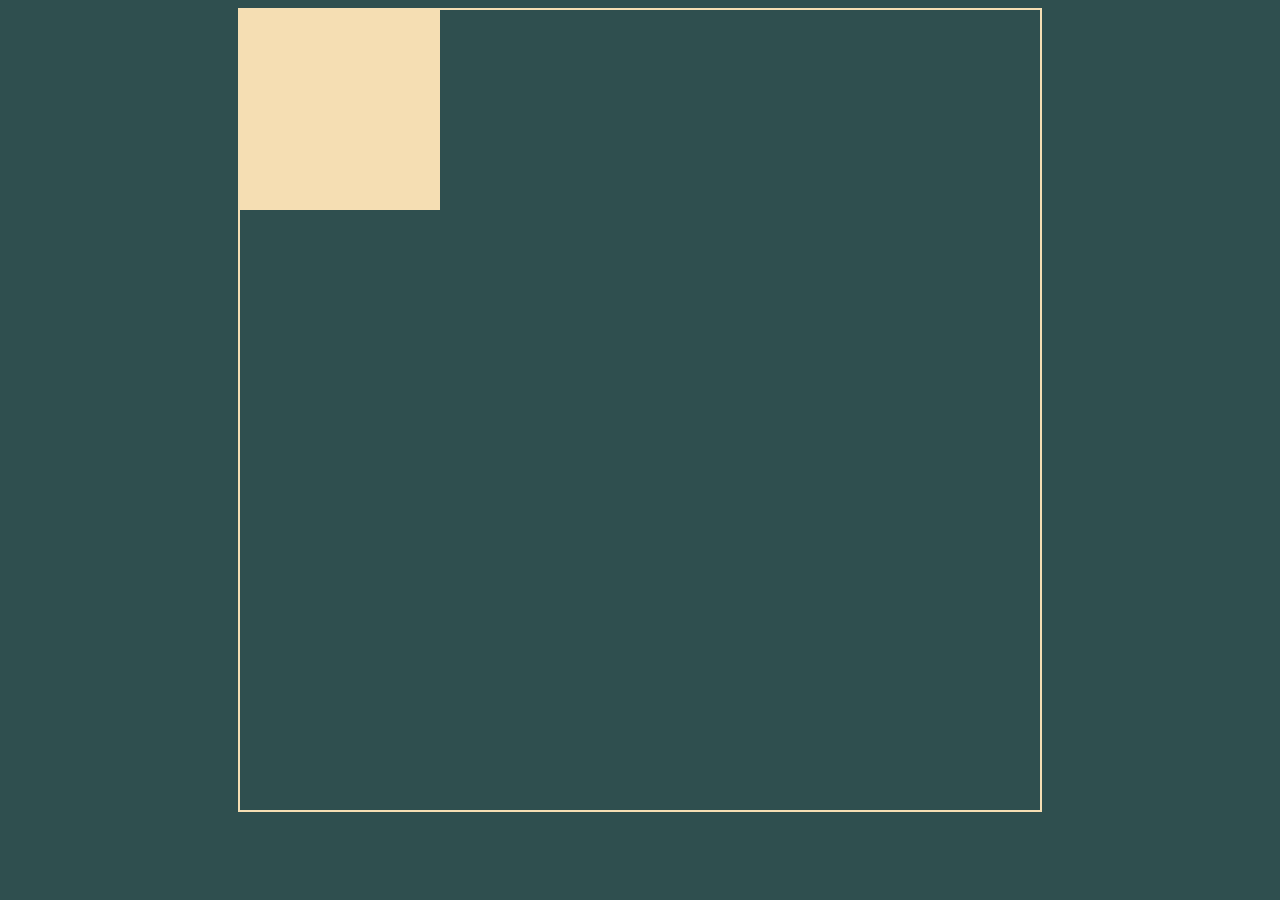
<file: keyframes.html>
<!DOCTYPE html>
<html lang="en">
<head>
    <meta charset="UTF-8">
    <meta name="viewport" content="width=device-width, initial-scale=1.0">
    <meta http-equiv="X-UA-Compatible" content="ie=edge">
    <link rel="stylesheet" href="css/keyframes.css">
    <title>KeyFrames</title>
</head>
<body>
    <div class="main-container">
        <div class="box"></div>
    </div>
    
</body>
</html>
</file>
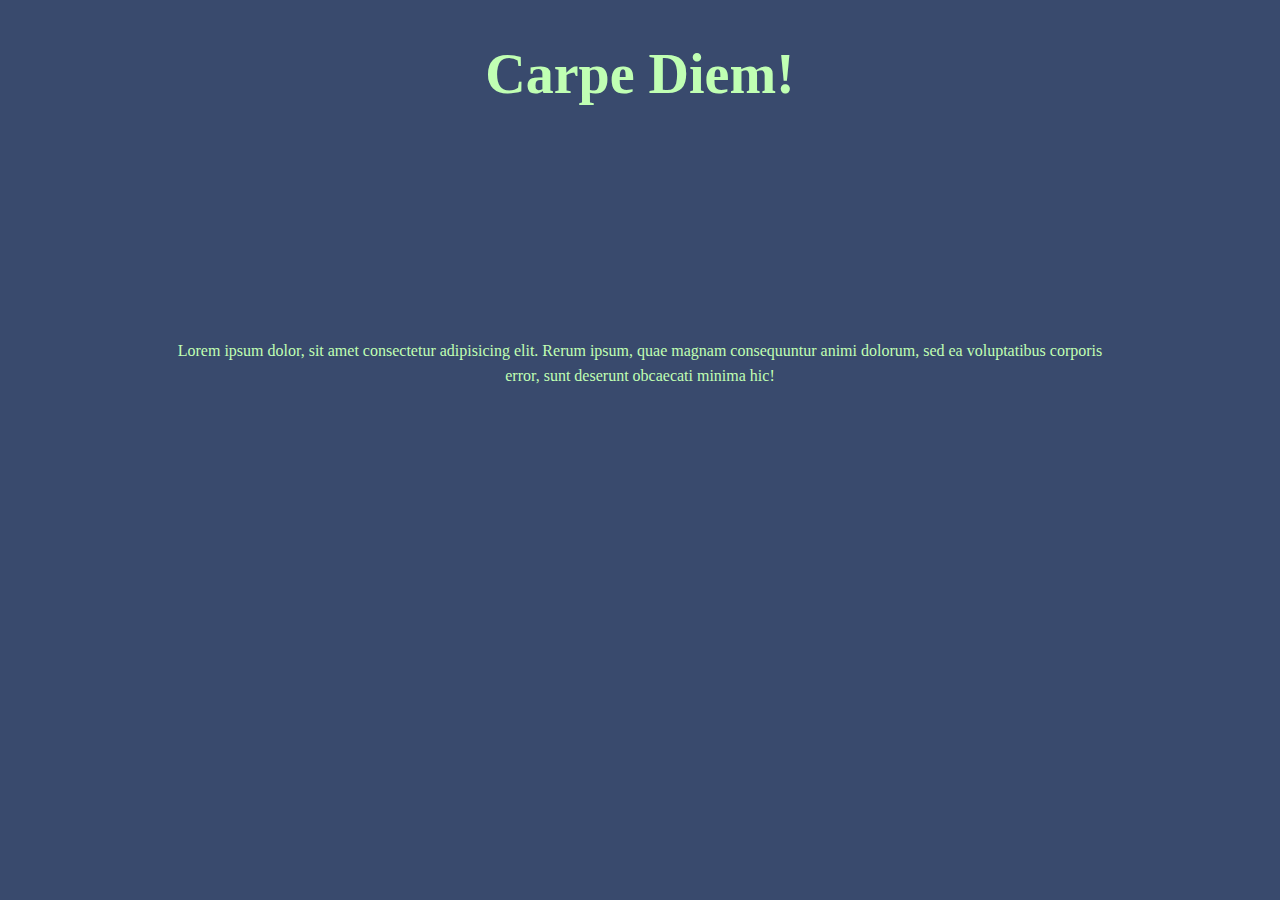
<file: landing.html>
<!DOCTYPE html>
<html lang="en">
<head>
    <meta charset="UTF-8">
    <meta name="viewport" content="width=device-width, initial-scale=1.0">
    <meta http-equiv="X-UA-Compatible" content="ie=edge">
    <link rel="stylesheet" href="css/landing.css">
    <title>Landing Page</title>
</head>
<body>
    <header id="showcase">
        <h1>Carpe Diem!</h1>
    </header>

    <div id="content" class="container">
        Lorem ipsum dolor, sit amet consectetur adipisicing elit. Rerum ipsum, quae magnam consequuntur animi dolorum, sed ea voluptatibus corporis error, sunt deserunt obcaecati minima hic!
    </div>
    
    <a href="#" class="btn">Learn More</a>

</body>
</html>
</file>
<file: css/keyframes.css>
body {
    background-color: darkslategray;
}

.main-container {
    height: 800px;
    width: 800px;
    border: 2px solid wheat;
    margin: 0 auto;
    position: relative;
}

.box {
    height: 200px;
    width: 200px;
    background-color: wheat;
    position: absolute;
    animation-name: moveBox;
    animation-duration: 10s;
    animation-iteration-count: infinite;
}

@keyframes moveBox {
    0% {left: 0; top: 0; background-color: wheat; border-radius: 0}
    25% {left: 75%; top: 0; background-color: red; border-radius: 20%}
    50% {left: 75%; top: 75%; background-color: green; border-radius: 30%}
    75% {left: 0; top: 75%; background-color: blue;  border-radius: 50%}
    100% {left: 0; top: 0; background-color: wheat;}
}
</file>
<file: css/landing.css>
body {
    background-color: #394a6d;
    color: #c0ffb3;
    text-align: center;
    line-height: 1.6;
}

.container {
    max-width: 960px;
    margin: auto;
    padding: 0 2rem;
}

#showcase {
    height: 300px;
}

#showcase h1 {
    font-size: 3.5rem;
    line-height: 1.3;
    position: relative;
    animation-name: heading;
    animation-duration: 3s;
    animation-fill-mode: forwards;
}

@keyframes heading {
    0% {top: -50px;}
    100% { top: 200px;}
}

#content {
    position: relative;
    animation-name: content;
    animation-duration: 3s;
    animation-fill-mode: forwards;
}

@keyframes content {
    0% {left: -1000px}
    100% {left: 0;}
}

.btn {
    display: inline-block;
    color: #fff;
    text-decoration: none;
    padding: 1rem;
    margin: 2rem;
    border: 1px solid #fff;
    opacity: 0;
    animation-name: button;
    animation-duration: 3s;
    animation-fill-mode: forwards;
    transition-property: transform;
    transition-duration: 1s;
    text-transform: uppercase;
}

.btn:hover {
    transform: rotateY(360deg);
    
}

@keyframes button {
    0% {opacity: 0;}
    100% {opacity: 1;}
}
</file>
